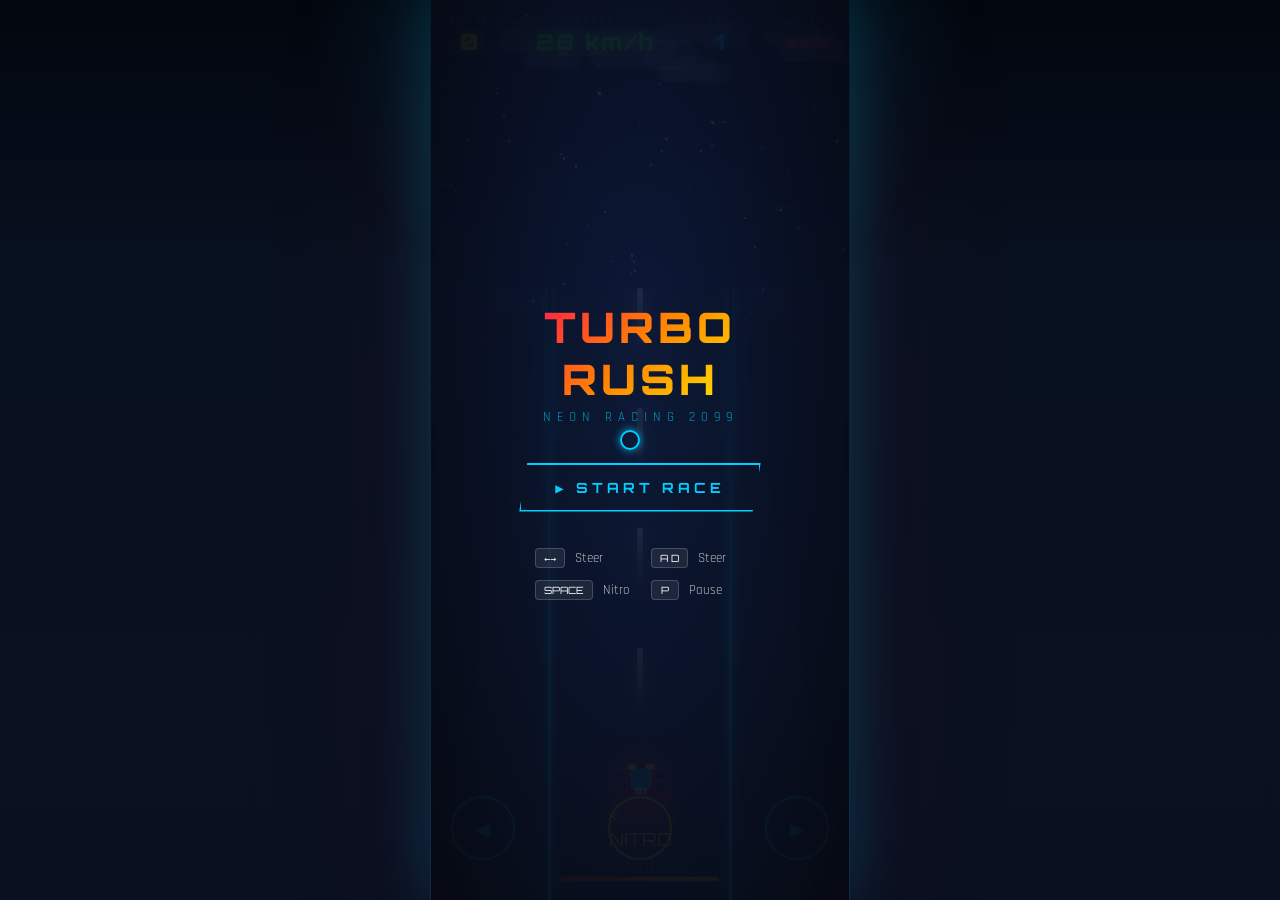
<file: index.html>
<!DOCTYPE html>
<html lang="en">
  <head>
    <meta charset="UTF-8" />
    <meta name="viewport" content="width=device-width, initial-scale=1.0" />
    <title>TURBO RUSH</title>
    <meta name="theme-color" content="#060b1a" />
    <link rel="icon" type="image/svg+xml" href="assets/turbo-rush-logo.svg" />
    <link rel="apple-touch-icon" href="assets/turbo-rush-logo.svg" />
    <link rel="preconnect" href="https://fonts.googleapis.com" />
    <link rel="preconnect" href="https://fonts.gstatic.com" crossorigin />
    <link
      href="https://fonts.googleapis.com/css2?family=Orbitron:wght@400;500;700;800;900&family=Rajdhani:wght@400;500;600;700&display=swap"
      rel="stylesheet"
    />
    <link rel="stylesheet" href="style.css" />
  </head>
  <body>
    <div id="cursor"></div>

    <div id="gameWrapper">
      <div class="flashOverlay" id="flashOverlay"></div>

      <div id="sky"></div>
      <canvas id="groundGrid"></canvas>

      <div id="road">
        <div id="roadSurface"></div>
        <div class="roadEdge" id="edgeLeft"></div>
        <div class="roadEdge" id="edgeRight"></div>
        <div id="laneContainer"></div>
      </div>

      <div class="nitroTrail" id="nitroTrail"></div>

      <div id="playerCar" aria-label="Player car">
        <svg viewBox="0 0 54 96" width="54" height="96" xmlns="http://www.w3.org/2000/svg">
          <defs>
            <linearGradient id="carGrad" x1="0" y1="0" x2="0" y2="1">
              <stop offset="0%" stop-color="#ff2244" stop-opacity="0.2" />
              <stop offset="100%" stop-color="#000" stop-opacity="0.4" />
            </linearGradient>
            <filter id="headlightBlur">
              <feGaussianBlur stdDeviation="3" />
            </filter>
          </defs>

          <path d="M10 70 L8 30 Q27 14 46 30 L44 70 Z" fill="#cc1133" />
          <path d="M10 70 L8 30 Q27 14 46 30 L44 70 Z" fill="url(#carGrad)" />
          <path d="M15 50 L13 28 Q27 18 41 28 L39 50 Z" fill="#880022" />
          <path d="M17 48 L15 30 Q27 22 39 30 L37 48 Z" fill="#00ccff" opacity="0.7" />

          <ellipse cx="18" cy="25" rx="5" ry="3" fill="#ffe600" />
          <ellipse cx="36" cy="25" rx="5" ry="3" fill="#ffe600" />
          <ellipse cx="18" cy="25" rx="5" ry="3" fill="#ffe600" opacity="0.5" filter="url(#headlightBlur)" />
          <ellipse cx="36" cy="25" rx="5" ry="3" fill="#ffe600" opacity="0.5" filter="url(#headlightBlur)" />

          <rect x="10" y="68" width="8" height="5" rx="2" fill="#ff0000" />
          <rect x="36" y="68" width="8" height="5" rx="2" fill="#ff0000" />

          <rect x="4" y="30" width="8" height="18" rx="4" fill="#222" />
          <rect x="42" y="30" width="8" height="18" rx="4" fill="#222" />
          <rect x="4" y="58" width="8" height="18" rx="4" fill="#222" />
          <rect x="42" y="58" width="8" height="18" rx="4" fill="#222" />

          <circle cx="8" cy="39" r="4" fill="#555" />
          <circle cx="46" cy="39" r="4" fill="#555" />
          <circle cx="8" cy="67" r="4" fill="#555" />
          <circle cx="46" cy="67" r="4" fill="#555" />

          <path d="M21 60 L21 35 L33 35 L33 60 Z" fill="#ffffff11" />
          <text x="27" y="52" text-anchor="middle" fill="#fff" font-size="9" font-family="Orbitron" font-weight="900" opacity="0.9">01</text>
        </svg>
      </div>

      <div id="hud">
        <div class="hudBox">
          <div class="hudLabel">Score</div>
          <div class="hudValue" id="scoreVal">0</div>
        </div>
        <div class="hudBox">
          <div class="hudLabel">Speed</div>
          <div class="hudValue" id="speedVal">0</div>
        </div>
        <div class="hudBox">
          <div class="hudLabel">Level</div>
          <div class="hudValue" id="levelVal">1</div>
        </div>
        <div class="hudBox">
          <div class="hudLabel">Lives</div>
          <div class="hudValue" id="livesVal">❤️❤️❤️</div>
        </div>
      </div>

      <div id="combo">
        <div class="comboLabel">COMBO</div>
        <div class="hudValue" id="comboVal">x1</div>
      </div>

      <div id="nitroBar">
        <div id="nitroLabel">NITRO ⚡</div>
        <div id="nitroBg"><div id="nitroFill"></div></div>
      </div>

      <div id="mobileControls">
        <div class="mBtn" id="mLeft">◀</div>
        <div class="mBtn" id="mNitro">⚡ NITRO</div>
        <div class="mBtn" id="mRight">▶</div>
      </div>

      <div id="levelBanner">
        <div class="lbTitle" id="lbTitle">LEVEL 2</div>
        <div class="lbSub">SPEED INCREASED!</div>
      </div>

      <div class="screen" id="startScreen">
        <div class="screenTitle">TURBO<br />RUSH</div>
        <div class="screenSub">Neon Racing 2099</div>
        <button class="btn" onclick="startGame()">▶ START RACE</button>

        <div class="controls">
          <div class="ctrl"><span class="key">←→</span> Steer</div>
          <div class="ctrl"><span class="key">A D</span> Steer</div>
          <div class="ctrl"><span class="key">SPACE</span> Nitro</div>
          <div class="ctrl"><span class="key">P</span> Pause</div>
        </div>
      </div>

      <div class="screen" id="gameOverScreen">
        <div class="screenTitle" style="font-size: 32px">GAME<br />OVER</div>
        <div class="screenSub">Race Ended</div>

        <div class="statRow">
          <div class="statItem"><div class="statNum" id="finalScore">0</div><div class="statLbl">Score</div></div>
          <div class="statItem"><div class="statNum" id="finalLevel">1</div><div class="statLbl">Level</div></div>
          <div class="statItem"><div class="statNum" id="finalBest">0</div><div class="statLbl">Best</div></div>
        </div>

        <button class="btn" onclick="startGame()">▶ RETRY</button>
        <button class="btn red" onclick="showStart()">◀ MENU</button>
      </div>

      <div class="screen" id="pauseScreen">
        <div class="screenTitle" style="font-size: 36px">PAUSED</div>
        <button class="btn" onclick="togglePause()">▶ RESUME</button>
        <button class="btn red" onclick="showStart()">◀ MENU</button>
      </div>
    </div>

    <script src="script.js"></script>
  </body>
</html>
</file>
<file: style.css>
:root {
  --bg-1: #040814;
  --bg-2: #0b1022;
  --bg-3: #121d3d;
  --neon-red: #ff2244;
  --neon-blue: #00cfff;
  --neon-green: #39ff14;
  --neon-yellow: #ffe600;
  --road-dark: #141b2d;
  --road-mid: #1d2740;
  --lane: rgba(255, 255, 255, 0.18);
  --cartoon-sky: #0d1838;
}

* {
  margin: 0;
  padding: 0;
  box-sizing: border-box;
}

html, body {
  width: 100%;
  height: 100%;
  background: var(--bg-1);
  color: white;
  overflow: hidden;
  font-family: 'Orbitron', monospace;
}

body {
  display: grid;
  place-items: center;
  cursor: none;
  background:
    radial-gradient(circle at top, rgba(0, 207, 255, 0.18), transparent 30%),
    linear-gradient(180deg, #02060e 0%, #081120 30%, #0a1020 100%);
}

#gameWrapper {
  position: relative;
  width: min(100vw, 420px);
  height: 100vh;
  max-height: 100vh;
  overflow: hidden;
  background: linear-gradient(180deg, #05080f 0%, #0a0f1f 40%, #111830 100%);
  box-shadow: 0 0 60px rgba(0, 207, 255, 0.2), 0 0 200px rgba(255, 34, 68, 0.08);
  border-left: 1px solid rgba(0, 207, 255, 0.1);
  border-right: 1px solid rgba(0, 207, 255, 0.1);
}

#sky {
  position: absolute;
  inset: 0 0 auto 0;
  height: 35%;
  background: linear-gradient(180deg, #020510 0%, #050d1f 55%, #0a1433 100%);
  overflow: hidden;
  z-index: 0;
}

.star {
  position: absolute;
  background: #fff;
  border-radius: 50%;
  box-shadow: 0 0 5px rgba(255,255,255,0.8);
  animation: twinkle var(--d) infinite alternate ease-in-out;
}

@keyframes twinkle {
  from { opacity: var(--min); transform: scale(1); }
  to { opacity: 1; transform: scale(1.6); }
}

.cloud {
  position: absolute;
  width: 42px;
  height: 18px;
  background: rgba(255,255,255,0.18);
  border-radius: 999px;
  box-shadow: 18px -6px 0 4px rgba(255,255,255,0.12), 36px 0 0 2px rgba(255,255,255,0.14);
  animation: cloudFloat 18s linear infinite alternate;
  filter: blur(0.2px);
}

@keyframes cloudFloat {
  0% { transform: translateX(-4px) scale(1); }
  50% { transform: translateX(8px) scale(1.05); }
  100% { transform: translateX(-2px) scale(0.98); }
}

#groundGrid {
  position: absolute;
  left: 0;
  bottom: 0;
  width: 100%;
  height: 68%;
  z-index: 1;
  pointer-events: none;
}

#road {
  position: absolute;
  left: 50%;
  bottom: 0;
  width: 100%;
  height: 68%;
  transform: translateX(-50%);
  perspective: 700px;
  z-index: 2;
  overflow: hidden;
}

#roadSurface {
  position: absolute;
  inset: 0 0 0 0;
  background: linear-gradient(180deg, #0d1422 0%, #141c2e 38%, #1d2940 100%);
  clip-path: polygon(28% 0%, 72% 0%, 100% 100%, 0% 100%);
}

#road::before {
  content: '';
  position: absolute;
  inset: 0;
  background: linear-gradient(180deg, rgba(255,255,255,0.04), transparent 20%, transparent 80%, rgba(0,207,255,0.08));
  pointer-events: none;
}

.laneStripe {
  position: absolute;
  left: 50%;
  width: 6px;
  height: 60px;
  border-radius: 10px;
  background: linear-gradient(180deg, rgba(255,255,255,0.9), rgba(255,255,255,0.1));
  transform: translateX(-50%) translateY(-60px);
  animation: stripeScroll 0.5s linear infinite;
  opacity: 0.9;
  box-shadow: 0 0 16px rgba(255,255,255,0.5);
}

@keyframes stripeScroll {
  from { transform: translateX(-50%) translateY(-70px); }
  to { transform: translateX(-50%) translateY(120px); }
}

.roadEdge {
  position: absolute;
  bottom: 0;
  width: 3px;
  height: 100%;
  background: linear-gradient(180deg, transparent, var(--neon-blue) 60%, var(--neon-blue));
  box-shadow: 0 0 8px var(--neon-blue), 0 0 20px var(--neon-blue);
  z-index: 3;
}

#edgeLeft { left: 28%; }
#edgeRight { right: 28%; }

#playerCar {
  position: absolute;
  bottom: 62px;
  left: 210px;
  width: 54px;
  height: 96px;
  z-index: 10;
  transform: translateX(-50%);
  filter: drop-shadow(0 0 12px rgba(255, 34, 68, 0.9)) drop-shadow(0 0 24px rgba(255, 34, 68, 0.45));
  will-change: transform, left;
  animation: carBump 0.5s ease-in-out infinite alternate;
}

@keyframes carBump {
  from { transform: translateX(-50%) rotate(0deg); }
  to { transform: translateX(-50%) rotate(1.5deg); }
}

.enemyCar {
  position: absolute;
  width: 50px;
  height: 88px;
  z-index: 9;
  top: -120px;
  filter: drop-shadow(0 0 10px rgba(0, 207, 255, 0.55));
  animation: enemyBob 0.55s ease-in-out infinite alternate;
}

@keyframes enemyBob {
  from { transform: translateY(0) rotate(-1deg); }
  to { transform: translateY(2px) rotate(1deg); }
}

.obstacle {
  position: absolute;
  z-index: 8;
  width: 40px;
  height: 40px;
  top: -80px;
  animation: warningPulse 0.6s ease-in-out infinite alternate;
}

@keyframes warningPulse {
  from { transform: scale(0.94); }
  to { transform: scale(1.08); }
}

.powerup {
  position: absolute;
  z-index: 11;
  top: -60px;
  width: 36px;
  height: 36px;
  border-radius: 50%;
  display: flex;
  align-items: center;
  justify-content: center;
  font-size: 20px;
  animation: floatPow 1s ease-in-out infinite alternate;
  filter: drop-shadow(0 0 8px currentColor);
}

@keyframes floatPow {
  from { transform: translateY(0) scale(1); }
  to { transform: translateY(-6px) scale(1.1); }
}

#hud {
  position: absolute;
  top: 0; left: 0; right: 0;
  z-index: 20;
  display: flex;
  justify-content: space-between;
  align-items: flex-start;
  padding: 14px 18px 10px;
  background: linear-gradient(180deg, rgba(0,0,0,0.7), transparent);
}

.hudBox {
  display: flex;
  flex-direction: column;
  align-items: center;
}

.hudLabel {
  font-family: 'Rajdhani', sans-serif;
  font-size: 10px;
  letter-spacing: 3px;
  color: rgba(255,255,255,0.5);
  text-transform: uppercase;
  margin-bottom: 2px;
}

.hudValue {
  font-size: 22px;
  font-weight: 900;
  letter-spacing: 2px;
}

#scoreVal { color: var(--neon-yellow); text-shadow: 0 0 12px var(--neon-yellow); }
#speedVal { color: var(--neon-green); text-shadow: 0 0 12px var(--neon-green); }
#livesVal { color: var(--neon-red); text-shadow: 0 0 12px var(--neon-red); }
#levelVal { color: var(--neon-blue); text-shadow: 0 0 12px var(--neon-blue); }

#combo {
  position: absolute;
  top: 88px;
  right: 16px;
  z-index: 20;
  text-align: right;
  opacity: 0;
  transition: opacity 0.2s ease;
}

.comboLabel {
  font-size: 9px;
  letter-spacing: 2px;
  color: rgba(255, 34, 102, 0.7);
}

#comboVal {
  font-size: 28px;
  font-weight: 900;
  color: var(--neon-red);
  text-shadow: 0 0 20px rgba(255, 34, 102, 0.9);
}

#nitroBar {
  position: absolute;
  bottom: 18px;
  left: 50%;
  transform: translateX(-50%);
  width: 160px;
  text-align: center;
  z-index: 20;
}

#nitroLabel {
  font-size: 9px;
  letter-spacing: 3px;
  color: rgba(255, 136, 0, 0.8);
  margin-bottom: 4px;
}

#nitroBg {
  width: 100%;
  height: 6px;
  background: rgba(255,255,255,0.08);
  border-radius: 4px;
  border: 1px solid rgba(255, 136, 0, 0.25);
  overflow: hidden;
}

#nitroFill {
  height: 100%;
  width: 100%;
  background: linear-gradient(90deg, #ff4400, #ff8a00, #ffcc00);
  box-shadow: 0 0 8px rgba(255, 136, 0, 0.9);
  transition: width 0.1s linear;
}

#levelBanner {
  position: absolute;
  top: 50%;
  left: 50%;
  transform: translate(-50%, -50%) scale(0);
  text-align: center;
  z-index: 45;
  pointer-events: none;
  transition: transform 0.35s cubic-bezier(0.34, 1.56, 0.64, 1);
}

#levelBanner.show {
  transform: translate(-50%, -50%) scale(1);
}

.lbTitle {
  font-size: 38px;
  font-weight: 900;
  color: var(--neon-green);
  text-shadow: 0 0 30px rgba(57,255,20,0.9);
}

.lbSub {
  margin-top: 4px;
  font-size: 12px;
  letter-spacing: 5px;
  text-transform: uppercase;
  color: rgba(255,255,255,0.7);
}

.screen {
  position: absolute;
  inset: 0;
  display: flex;
  flex-direction: column;
  align-items: center;
  justify-content: center;
  z-index: 50;
  background: radial-gradient(ellipse at 50% 40%, rgba(13,26,58,0.9), rgba(5,8,16,0.96));
  padding: 24px;
}

#startScreen { display: flex; }
#gameOverScreen { display: none; }
#pauseScreen { display: none; }

.screenTitle {
  font-size: 42px;
  letter-spacing: 4px;
  font-weight: 900;
  margin-bottom: 4px;
  text-align: center;
  background: linear-gradient(135deg, var(--neon-red), #ff8800, var(--neon-yellow));
  -webkit-background-clip: text;
  -webkit-text-fill-color: transparent;
  background-clip: text;
  animation: titlePulse 2s ease-in-out infinite;
}

@keyframes titlePulse {
  0%, 100% { filter: drop-shadow(0 0 8px rgba(255, 34, 68, 0.8)); }
  50% { filter: drop-shadow(0 0 24px rgba(255, 136, 0, 0.9)); }
}

.screenSub {
  font-family: 'Rajdhani', sans-serif;
  font-size: 13px;
  letter-spacing: 6px;
  color: rgba(0, 207, 255, 0.7);
  margin-bottom: 30px;
  text-transform: uppercase;
}

.btn {
  position: relative;
  overflow: hidden;
  padding: 14px 34px;
  border: 2px solid var(--neon-blue);
  background: transparent;
  color: var(--neon-blue);
  font-family: 'Orbitron', monospace;
  font-size: 14px;
  font-weight: 700;
  letter-spacing: 4px;
  text-transform: uppercase;
  cursor: pointer;
  clip-path: polygon(8px 0%, 100% 0%, calc(100% - 8px) 100%, 0% 100%);
  transition: all 0.3s ease;
  margin: 8px;
}

.btn::before {
  content: '';
  position: absolute;
  inset: 0;
  background: var(--neon-blue);
  transform: scaleX(0);
  transform-origin: left;
  transition: transform 0.3s ease;
  z-index: -1;
}

.btn:hover {
  color: #000;
  box-shadow: 0 0 20px rgba(0, 207, 255, 0.8);
}

.btn:hover::before {
  transform: scaleX(1);
}

.btn.red {
  border-color: var(--neon-red);
  color: var(--neon-red);
}

.btn.red::before { background: var(--neon-red); }
.btn.red:hover { color: #fff; box-shadow: 0 0 20px rgba(255, 34, 68, 0.8); }

.controls {
  margin-top: 28px;
  display: grid;
  grid-template-columns: 1fr 1fr;
  gap: 12px 22px;
  text-align: left;
}

.ctrl {
  display: flex;
  align-items: center;
  gap: 10px;
  font-family: 'Rajdhani', sans-serif;
  font-size: 13px;
  color: rgba(255,255,255,0.7);
}

.key {
  min-width: 28px;
  text-align: center;
  background: rgba(255,255,255,0.08);
  border: 1px solid rgba(255,255,255,0.18);
  padding: 3px 8px;
  border-radius: 4px;
  font-family: 'Orbitron', monospace;
  font-size: 10px;
  color: #fff;
}

.statRow {
  display: flex;
  gap: 38px;
  margin: 24px 0 30px;
}

.statItem {
  text-align: center;
}

.statNum {
  font-size: 30px;
  font-weight: 900;
  color: var(--neon-yellow);
  text-shadow: 0 0 12px rgba(255,230,0,0.9);
}

.statLbl {
  font-size: 9px;
  letter-spacing: 3px;
  color: rgba(255,255,255,0.45);
  margin-top: 2px;
}

.flashOverlay {
  position: absolute;
  inset: 0;
  z-index: 40;
  pointer-events: none;
  opacity: 0;
  background: rgba(255,255,255,0.2);
}

.particle {
  position: absolute;
  pointer-events: none;
  z-index: 30;
  border-radius: 50%;
  animation: particleFly var(--dur) ease-out forwards;
}

@keyframes particleFly {
  from {
    opacity: 1;
    transform: translate(0, 0) scale(1);
  }
  to {
    opacity: 0;
    transform: translate(var(--tx), var(--ty)) scale(0);
  }
}

.scorePopup {
  position: absolute;
  z-index: 35;
  font-size: 20px;
  font-weight: 900;
  pointer-events: none;
  animation: popFloat 1s ease-out forwards;
}

@keyframes popFloat {
  from {
    opacity: 1;
    transform: translateY(0) scale(1);
  }
  to {
    opacity: 0;
    transform: translateY(-60px) scale(1.4);
  }
}

#mobileControls {
  position: absolute;
  left: 0; right: 0;
  bottom: 40px;
  display: flex;
  justify-content: space-between;
  padding: 0 20px;
  z-index: 25;
  pointer-events: none;
}

.mBtn {
  width: 64px;
  height: 64px;
  border-radius: 50%;
  display: flex;
  align-items: center;
  justify-content: center;
  font-size: 24px;
  user-select: none;
  pointer-events: all;
  cursor: pointer;
  border: 2px solid rgba(0, 207, 255, 0.8);
  color: var(--neon-blue);
  background: rgba(0, 207, 255, 0.08);
  box-shadow: 0 0 12px rgba(0, 207, 255, 0.25);
  backdrop-filter: blur(4px);
  transition: transform 0.1s ease, box-shadow 0.1s ease;
}

.mBtn:active { transform: scale(0.9); }

#mLeft { border-color: var(--neon-blue); }
#mRight { border-color: var(--neon-blue); }
#mNitro {
  font-size: 18px;
  border-color: var(--neon-yellow);
  color: var(--neon-yellow);
  background: rgba(255, 230, 0, 0.08);
  box-shadow: 0 0 12px rgba(255, 230, 0, 0.25);
}

.nitroTrail {
  position: absolute;
  bottom: 56px;
  left: 50%;
  width: 18px;
  height: 40px;
  transform: translateX(-50%);
  background: linear-gradient(180deg, #ff4400, rgba(255,136,0,0.8), transparent);
  border-radius: 0 0 50% 50%;
  filter: blur(4px);
  pointer-events: none;
  z-index: 9;
  opacity: 0;
  animation: trailFlicker 0.15s linear infinite;
}

@keyframes trailFlicker {
  0%, 100% { opacity: 0.9; height: 40px; }
  50% { opacity: 0.6; height: 32px; }
}

#cursor {
  position: fixed;
  width: 20px;
  height: 20px;
  border: 2px solid var(--neon-blue);
  border-radius: 50%;
  pointer-events: none;
  z-index: 9999;
  transform: translate(-50%, -50%);
  transition: width 0.2s ease, height 0.2s ease, opacity 0.2s ease;
  box-shadow: 0 0 8px rgba(0, 207, 255, 0.8);
}

@keyframes shake {
  0%, 100% { transform: translateX(0); }
  20% { transform: translateX(-8px) rotate(-1deg); }
  40% { transform: translateX(8px) rotate(1deg); }
  60% { transform: translateX(-5px); }
  80% { transform: translateX(5px); }
}

@media (max-width: 420px) {
  #gameWrapper {
    width: 100vw;
  }
}
</file>
